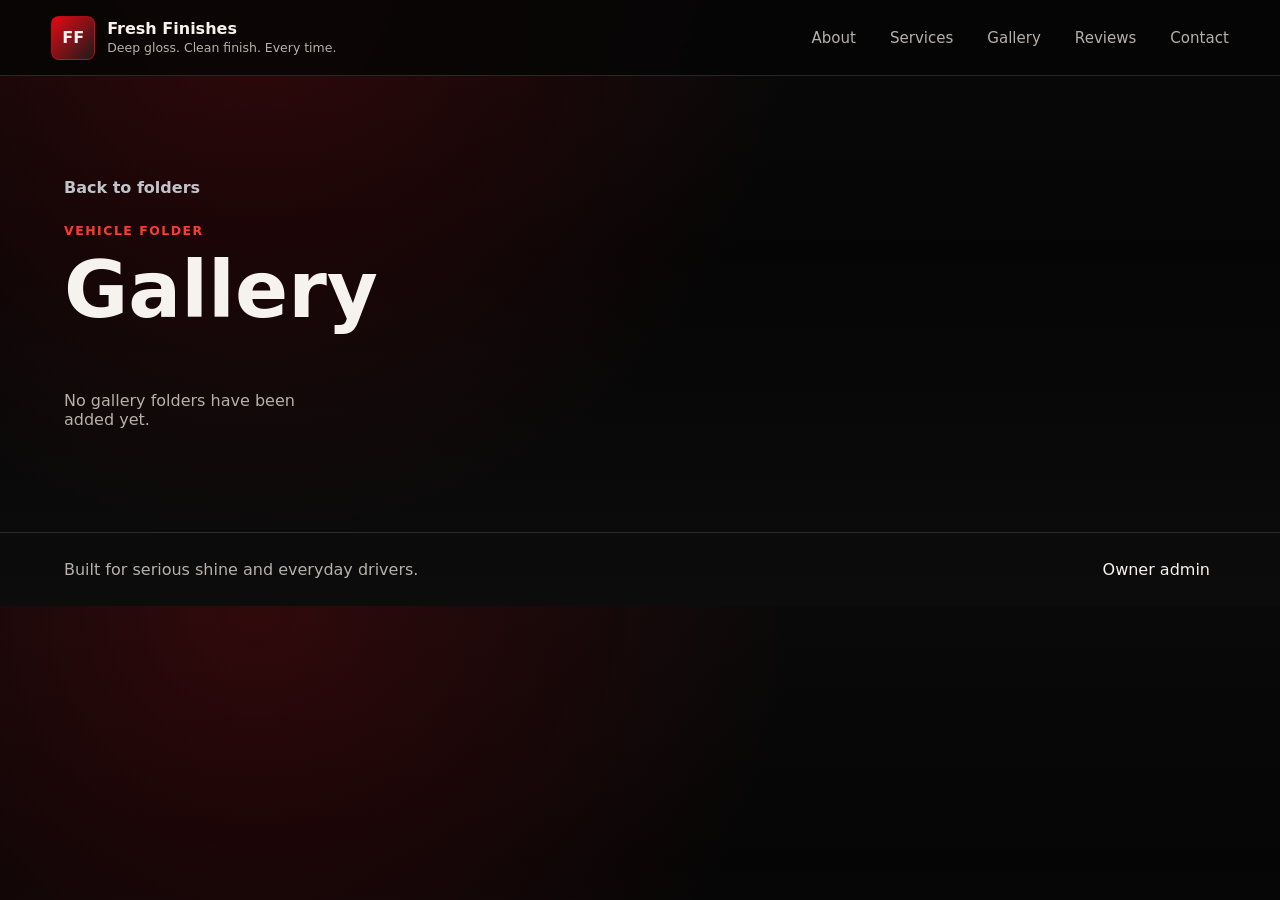
<file: gallery.html>
<!doctype html>
<html lang="en">
  <head>
    <meta charset="utf-8">
    <meta name="viewport" content="width=device-width, initial-scale=1">
    <title>Gallery | Redline Auto Detailing</title>
    <meta name="description" content="Vehicle photo gallery for completed detailing work.">
    <link rel="stylesheet" href="styles.css">
  </head>
  <body>
    <header class="site-header">
      <a class="brand" href="index.html#top" aria-label="Home">
        <span class="brand-mark" data-bind="businessInitials">RA</span>
        <span>
          <strong data-bind="businessName">Redline Auto Detailing</strong>
          <small data-bind="businessTagline">Deep gloss. Clean finish. Every time.</small>
        </span>
      </a>

      <nav class="nav-links" aria-label="Main navigation">
        <a href="index.html#about" data-bind="navAbout">About</a>
        <a href="index.html#services" data-bind="navServices">Services</a>
        <a href="index.html#gallery" data-bind="navGallery">Gallery</a>
        <a href="index.html#reviews" data-bind="navReviews">Reviews</a>
        <a href="index.html#contact" data-bind="navContact">Contact</a>
      </nav>
    </header>

    <main>
      <section class="section-pad album-hero">
        <a class="back-link" href="index.html#gallery">Back to folders</a>
        <p class="eyebrow" id="albumKicker">Vehicle folder</p>
        <h1 id="albumTitle">Gallery</h1>
        <p class="hero-text" id="albumDescription"></p>
      </section>

      <section class="album-grid" id="albumGrid" aria-label="Vehicle photos"></section>
    </main>

    <footer class="site-footer">
      <span data-bind="footerText">Built for serious shine and everyday drivers.</span>
      <button class="text-button" type="button" data-admin-open>Owner admin</button>
    </footer>

    <div class="admin-shell" id="adminShell" aria-hidden="true">
      <div class="admin-backdrop" data-admin-close></div>
      <aside class="admin-panel" role="dialog" aria-modal="true" aria-labelledby="adminTitle">
        <div class="admin-top">
          <div>
            <p class="eyebrow">Owner controls</p>
            <h2 id="adminTitle">Admin access</h2>
          </div>
          <button class="icon-button" type="button" data-admin-close aria-label="Close admin">X</button>
        </div>

        <section class="login-view" id="loginView">
          <p>Enter the owner password to customize the whole site.</p>
          <label>
            <span>Password</span>
            <input id="passwordInput" type="password" autocomplete="current-password">
          </label>
          <button class="button button-primary" type="button" id="loginButton">Unlock editor</button>
          <p class="admin-message" id="loginMessage"></p>
        </section>

        <section class="editor-view" id="editorView" hidden>
          <div class="admin-actions">
            <button class="button button-primary" type="button" id="saveButton">Save changes</button>
            <button class="button button-ghost" type="button" id="previewButton">Apply preview</button>
            <button class="button danger" type="button" id="resetButton">Reset site</button>
          </div>
          <p class="admin-message" id="adminStatus" aria-live="polite"></p>
          <nav class="admin-tabs" id="adminTabs" aria-label="Admin sections"></nav>
          <div id="adminFields"></div>
        </section>
      </aside>
    </div>

    <script src="script.js"></script>
  </body>
</html>
</file>
<file: styles.css>
:root {
  --bg: #050505;
  --panel: #101010;
  --panel-2: #181818;
  --text: #f6f2ee;
  --muted: #b7b0aa;
  --line: rgba(255,255,255,.14);
  --accent: #e50914;
  --accent-2: #ff3b30;
  --steel: #bfc4c9;
  --radius: 8px;
  --shadow: 0 28px 80px rgba(0,0,0,.45);
  font-family: Inter, ui-sans-serif, system-ui, -apple-system, BlinkMacSystemFont, "Segoe UI", sans-serif;
}

* {
  box-sizing: border-box;
}

[hidden] {
  display: none !important;
}

html {
  scroll-behavior: smooth;
}

body {
  margin: 0;
  background:
    radial-gradient(circle at 20% 0%, rgba(229, 9, 20, .18), transparent 34rem),
    linear-gradient(180deg, #090909 0%, var(--bg) 42%, #0c0c0c 100%);
  color: var(--text);
}

body.admin-locked {
  overflow: hidden;
}

a {
  color: inherit;
  text-decoration: none;
}

button,
input,
textarea,
select {
  font: inherit;
}

img {
  display: block;
  width: 100%;
}

.site-header {
  position: sticky;
  top: 0;
  z-index: 20;
  display: flex;
  align-items: center;
  justify-content: space-between;
  gap: 24px;
  min-height: 76px;
  padding: 14px clamp(18px, 4vw, 56px);
  background: rgba(5, 5, 5, .82);
  border-bottom: 1px solid var(--line);
  backdrop-filter: blur(16px);
}

.brand {
  display: flex;
  align-items: center;
  gap: 12px;
  min-width: 220px;
}

.brand-mark {
  display: grid;
  place-items: center;
  width: 44px;
  height: 44px;
  border: 1px solid rgba(229, 9, 20, .65);
  background: linear-gradient(135deg, var(--accent), #1b1b1b);
  border-radius: var(--radius);
  font-weight: 900;
}

.brand strong,
.brand small {
  display: block;
}

.brand strong {
  line-height: 1.1;
}

.brand small {
  color: var(--muted);
  font-size: .78rem;
  margin-top: 3px;
}

.nav-links {
  display: flex;
  align-items: center;
  gap: clamp(14px, 3vw, 34px);
  color: var(--muted);
  font-size: .94rem;
}

.nav-links a:hover,
.text-button:hover {
  color: var(--text);
}

.admin-open,
.text-button,
.icon-button {
  border: 0;
  color: var(--text);
  background: transparent;
  cursor: pointer;
}

.admin-open {
  min-height: 42px;
  padding: 0 16px;
  border: 1px solid rgba(229, 9, 20, .55);
  border-radius: var(--radius);
  background: rgba(229, 9, 20, .13);
}

.section-pad {
  padding: clamp(56px, 8vw, 112px) clamp(18px, 5vw, 72px);
}

.hero {
  display: grid;
  grid-template-columns: minmax(0, .92fr) minmax(340px, 1.08fr);
  align-items: center;
  gap: clamp(32px, 6vw, 80px);
  min-height: calc(100vh - 76px);
  padding-top: clamp(38px, 5vw, 76px);
  padding-bottom: clamp(44px, 6vw, 84px);
}

.hero-copy {
  max-width: 720px;
}

.eyebrow {
  margin: 0 0 14px;
  color: var(--accent-2);
  font-size: .78rem;
  font-weight: 800;
  letter-spacing: .12em;
  text-transform: uppercase;
}

h1,
h2,
h3,
p {
  overflow-wrap: anywhere;
}

h1,
h2,
h3 {
  margin: 0;
  line-height: .98;
  letter-spacing: 0;
}

h1 {
  max-width: 720px;
  font-size: 4.9rem;
}

h2 {
  font-size: 3.7rem;
}

h3 {
  font-size: 1.25rem;
}

.hero-text,
.section-intro,
.contact-copy p {
  color: var(--muted);
  line-height: 1.7;
  font-size: 1.05rem;
}

.hero-text {
  max-width: 640px;
  margin: 28px 0;
}

.hero-actions,
.admin-actions {
  display: flex;
  flex-wrap: wrap;
  gap: 12px;
}

.button {
  display: inline-flex;
  align-items: center;
  justify-content: center;
  min-height: 46px;
  padding: 0 18px;
  border: 1px solid transparent;
  border-radius: var(--radius);
  cursor: pointer;
  font-weight: 800;
}

.button-primary {
  background: var(--accent);
  color: white;
  box-shadow: 0 16px 38px rgba(229, 9, 20, .25);
}

.button-ghost {
  border-color: var(--line);
  background: rgba(255,255,255,.04);
  color: var(--text);
}

.danger {
  border-color: rgba(255, 79, 79, .45);
  background: rgba(255, 79, 79, .12);
  color: #ffd4d4;
}

.hero-media {
  position: relative;
  overflow: hidden;
  border: 1px solid var(--line);
  border-radius: var(--radius);
  background: #111;
  box-shadow: var(--shadow);
}

.hero-media img {
  aspect-ratio: 16 / 11;
  object-fit: cover;
}

.stats {
  display: grid;
  grid-template-columns: repeat(3, minmax(0, 1fr));
  gap: 10px;
  margin-top: 32px;
}

.stat,
.service-card,
.review-card,
.process-item,
.quote-form,
.about-photo {
  border: 1px solid var(--line);
  border-radius: var(--radius);
  background: rgba(255,255,255,.045);
}

.stat {
  padding: 16px;
}

.stat strong {
  display: block;
  font-size: 2rem;
}

.stat span {
  color: var(--muted);
  font-size: .9rem;
}

.strip {
  display: grid;
  grid-template-columns: repeat(4, minmax(0, 1fr));
  border-top: 1px solid var(--line);
  border-bottom: 1px solid var(--line);
}

.strip-item {
  padding: 22px clamp(18px, 4vw, 44px);
  border-right: 1px solid var(--line);
  color: var(--steel);
  font-weight: 800;
}

.strip-item:last-child {
  border-right: 0;
}

.split {
  display: grid;
  grid-template-columns: minmax(0, 1fr) minmax(260px, 520px);
  align-items: end;
  gap: 32px;
  padding-bottom: 32px;
}

.section-intro {
  margin: 0;
}

.about-section {
  display: grid;
  grid-template-columns: minmax(280px, .9fr) minmax(0, 1.1fr);
  align-items: center;
  gap: clamp(28px, 5vw, 64px);
}

.about-photo {
  overflow: hidden;
  box-shadow: var(--shadow);
}

.about-photo img {
  aspect-ratio: 4 / 3;
  height: 100%;
  object-fit: cover;
}

.about-copy p:not(.eyebrow) {
  color: var(--muted);
  line-height: 1.7;
  font-size: 1.06rem;
}

.about-points {
  display: flex;
  flex-wrap: wrap;
  gap: 10px;
  margin-top: 24px;
}

.about-points span {
  padding: 10px 12px;
  border: 1px solid rgba(229, 9, 20, .38);
  border-radius: var(--radius);
  background: rgba(229, 9, 20, .12);
  color: var(--steel);
  font-weight: 800;
}

.service-grid,
.gallery-grid,
.review-grid {
  display: grid;
  gap: 18px;
  padding: 0 clamp(18px, 5vw, 72px) clamp(64px, 8vw, 112px);
}

.service-grid {
  grid-template-columns: repeat(3, minmax(0, 1fr));
}

.service-card {
  display: flex;
  min-height: 390px;
  padding: 24px;
  flex-direction: column;
}

.service-card.featured {
  border-color: rgba(229, 9, 20, .55);
  background: linear-gradient(180deg, rgba(229, 9, 20, .18), rgba(255,255,255,.045));
}

.service-card p {
  color: var(--muted);
  line-height: 1.6;
}

.price {
  margin: 18px 0;
  color: var(--text);
  font-size: 2.3rem;
  font-weight: 900;
}

.feature-list {
  display: grid;
  gap: 10px;
  padding: 0;
  margin: auto 0 0;
  color: var(--steel);
  list-style: none;
}

.feature-list li::before {
  content: "/";
  color: var(--accent-2);
  margin-right: 8px;
  font-weight: 900;
}

.process-band {
  display: grid;
  grid-template-columns: minmax(0, .9fr) minmax(320px, 1.1fr);
  gap: 36px;
  background: linear-gradient(90deg, rgba(229, 9, 20, .14), rgba(255,255,255,.03));
  border-top: 1px solid var(--line);
  border-bottom: 1px solid var(--line);
}

.process-list {
  display: grid;
  gap: 12px;
}

.process-item {
  display: grid;
  grid-template-columns: 52px 1fr;
  gap: 16px;
  padding: 18px;
}

.process-number {
  display: grid;
  place-items: center;
  width: 44px;
  height: 44px;
  border-radius: var(--radius);
  background: var(--accent);
  font-weight: 900;
}

.process-item p,
.review-card p {
  margin-bottom: 0;
  color: var(--muted);
  line-height: 1.6;
}

.gallery-grid {
  display: flex;
  flex-wrap: wrap;
  align-items: start;
}

.gallery-card {
  display: block;
  position: relative;
  width: var(--cover-width, 260px);
  max-width: 100%;
  overflow: hidden;
  min-height: var(--cover-height, 260px);
  border-radius: var(--radius);
  border: 1px solid var(--line);
  background: var(--panel);
}

.gallery-card:hover {
  border-color: rgba(229, 9, 20, .62);
}

.gallery-card img {
  height: 100%;
  min-height: var(--cover-height, 260px);
  object-fit: var(--cover-fit, cover);
  filter: saturate(1.08) contrast(1.05);
}

.gallery-card span {
  position: absolute;
  left: 14px;
  bottom: 14px;
  max-width: calc(100% - 28px);
  padding: 8px 10px;
  border-radius: var(--radius);
  background: rgba(5,5,5,.76);
  color: var(--text);
  font-weight: 800;
}

.gallery-card strong,
.gallery-card small {
  display: block;
}

.gallery-card small {
  margin-top: 4px;
  color: var(--muted);
  font-size: .82rem;
}

.album-hero {
  padding-bottom: 34px;
}

.album-hero h1 {
  max-width: 880px;
}

.back-link {
  display: inline-flex;
  margin-bottom: 26px;
  color: var(--steel);
  font-weight: 800;
}

.back-link:hover {
  color: var(--text);
}

.album-grid {
  display: grid;
  grid-template-columns: repeat(auto-fill, minmax(180px, var(--album-photo-width, 240px)));
  gap: 18px;
  align-items: start;
  justify-content: start;
  padding: 0 clamp(18px, 5vw, 72px) clamp(64px, 8vw, 112px);
}

.album-photo {
  width: var(--album-photo-width, 240px);
  max-width: var(--album-photo-width, 240px);
  margin: 0;
  border: 1px solid var(--line);
  border-radius: var(--radius);
  background: rgba(255,255,255,.045);
  overflow: hidden;
}

.album-photo img {
  width: 100%;
  height: var(--album-photo-height, 180px);
  object-fit: var(--album-fit, cover);
  background: #090909;
}

.album-photo figcaption {
  padding: 10px 12px;
  color: var(--steel);
  font-size: .92rem;
  font-weight: 800;
}

.reviews {
  display: grid;
  gap: 28px;
  background: #0b0b0b;
  border-top: 1px solid var(--line);
  border-bottom: 1px solid var(--line);
}

.review-grid {
  grid-template-columns: repeat(3, minmax(0, 1fr));
  padding: 0;
}

.review-card {
  padding: 22px;
}

.stars {
  color: var(--accent-2);
  font-weight: 900;
  margin-bottom: 16px;
}

.contact {
  display: grid;
  grid-template-columns: minmax(0, .92fr) minmax(320px, 520px);
  gap: 32px;
}

.contact-methods {
  display: grid;
  gap: 12px;
  margin-top: 28px;
}

.contact-methods a,
.contact-methods span {
  padding: 14px 0;
  border-bottom: 1px solid var(--line);
  color: var(--steel);
  font-weight: 800;
}

.quote-form {
  display: grid;
  gap: 16px;
  padding: 22px;
  background: var(--panel);
}

label {
  display: grid;
  gap: 7px;
  color: var(--steel);
  font-weight: 800;
}

input,
textarea,
select {
  width: 100%;
  min-height: 44px;
  border: 1px solid rgba(255,255,255,.18);
  border-radius: var(--radius);
  background: rgba(0,0,0,.32);
  color: var(--text);
  padding: 10px 12px;
}

textarea {
  resize: vertical;
}

.form-note,
.admin-message {
  min-height: 22px;
  margin: 0;
  color: var(--muted);
}

.admin-message.is-error {
  color: #ffb3b3;
}

.site-footer {
  display: flex;
  align-items: center;
  justify-content: space-between;
  gap: 16px;
  padding: 26px clamp(18px, 5vw, 72px);
  border-top: 1px solid var(--line);
  color: var(--muted);
}

.admin-shell {
  position: fixed;
  inset: 0;
  z-index: 50;
  display: none;
}

.admin-shell.is-open {
  display: block;
}

.admin-backdrop {
  position: absolute;
  inset: 0;
  background: rgba(0,0,0,.72);
}

.admin-panel {
  position: absolute;
  top: 0;
  right: 0;
  width: min(680px, 100vw);
  height: 100%;
  overflow: auto;
  padding: 24px;
  border-left: 1px solid var(--line);
  background: #0d0d0d;
  box-shadow: var(--shadow);
}

.admin-top {
  display: flex;
  align-items: start;
  justify-content: space-between;
  gap: 18px;
  margin-bottom: 22px;
}

.admin-top h2 {
  font-size: 2rem;
}

.icon-button {
  display: grid;
  place-items: center;
  width: 42px;
  height: 42px;
  border: 1px solid var(--line);
  border-radius: var(--radius);
}

.login-view,
.editor-view {
  display: grid;
  gap: 18px;
}

.admin-tabs {
  display: flex;
  flex-wrap: wrap;
  gap: 8px;
  padding-top: 10px;
}

.tab-button {
  min-height: 38px;
  border: 1px solid var(--line);
  border-radius: var(--radius);
  background: rgba(255,255,255,.04);
  color: var(--text);
  padding: 0 12px;
  cursor: pointer;
}

.tab-button.is-active {
  background: var(--accent);
  border-color: var(--accent);
}

.field-group {
  display: grid;
  gap: 14px;
  margin-top: 12px;
  padding: 18px;
  border: 1px solid var(--line);
  border-radius: var(--radius);
  background: rgba(255,255,255,.035);
}

.field-row {
  display: grid;
  gap: 8px;
}

.field-row small {
  color: var(--muted);
}

.mini-grid {
  display: grid;
  grid-template-columns: 1fr 1fr;
  gap: 12px;
}

.repeat-item {
  display: grid;
  gap: 12px;
  padding: 14px;
  border: 1px solid rgba(255,255,255,.1);
  border-radius: var(--radius);
  background: rgba(0,0,0,.22);
}

.nested-list {
  display: grid;
  gap: 12px;
  padding: 12px;
  border: 1px solid rgba(255,255,255,.08);
  border-radius: var(--radius);
  background: rgba(255,255,255,.03);
}

.photo-editor {
  background: rgba(0,0,0,.18);
}

.image-preview {
  width: 100%;
  height: 150px;
  object-fit: cover;
  border: 1px solid var(--line);
  border-radius: var(--radius);
  background: #111;
}

@media (max-width: 980px) {
  .hero,
  .about-section,
  .split,
  .process-band,
  .contact {
    grid-template-columns: 1fr;
  }

  .hero {
    min-height: auto;
  }

  h1 {
    font-size: 4.7rem;
  }

  h2 {
    font-size: 2.9rem;
  }

  .service-grid,
  .review-grid {
    grid-template-columns: 1fr;
  }
}

@media (max-width: 720px) {
  .site-header {
    align-items: flex-start;
    flex-wrap: wrap;
  }

  .nav-links {
    order: 3;
    width: 100%;
    overflow-x: auto;
    padding-bottom: 4px;
  }

  .stats,
  .strip,
  .gallery-grid,
  .album-grid,
  .mini-grid {
    grid-template-columns: 1fr;
  }

  .strip-item {
    border-right: 0;
    border-bottom: 1px solid var(--line);
  }

  h1 {
    font-size: 3.3rem;
  }

  h2 {
    font-size: 2.25rem;
  }

  .stat strong {
    font-size: 1.55rem;
  }

  .admin-panel {
    padding: 18px;
  }
}
[data-link="instagram"] {
  display: inline-flex;
  align-items: center;
  color: var(--text);
  gap: 8px;
}

[data-link="instagram"]::before {
  content: "";
  display: inline-block;
  width: 16px;
  height: 16px;
  background-image: url("data:image/svg+xml,%3Csvg xmlns='http://www.w3.org/2000/svg' width='16' height='16' viewBox='0 0 24 24' fill='none' stroke='currentColor' stroke-width='2' stroke-linecap='round' stroke-linejoin='round'%3E%3Crect x='2' y='2' width='20' height='20' rx='5' ry='5'/%3E%3Cpath d='M16 11.37A4 4 0 1 1 12.63 8 4 4 0 0 1 16 11.37z'/%3E%3Cline x1='17.5' y1='6.5' x2='17.51' y2='6.5'/%3E%3C/svg%3E");
  background-repeat: no-repeat;
  background-size: contain;
}
</file>
